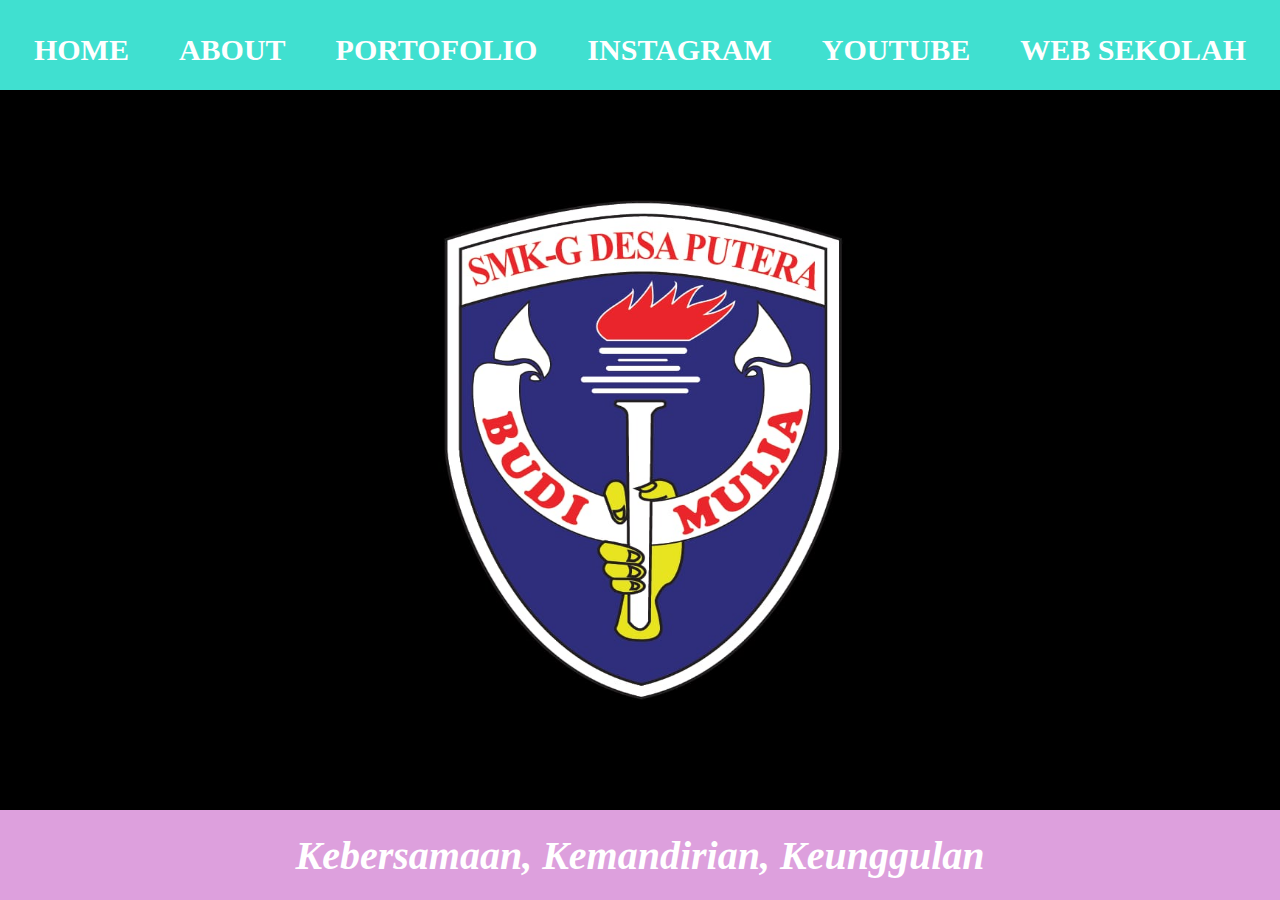
<file: index.html>
<html>
  <head>
    <title>Web Krysto</title>
    <link rel="stylesheet" href="style.css" />
  </head>
  <body>
    <div class="container">
    <!-- NAVIGATION BAR-->
    <div class="container-navbar">
      <ul class="ul-navbar">
        <li class="li-navbar">
          <a href="#" class="a-navbar">HOME</a>
        </li>
        <li class="li-navbar">
          <a href="about.html" class="a-navbar">ABOUT</a>  
        </li>
        <li class="li-navbar">
          <a href="https://kristofelevanto.wixsite.com/kristofel-aldrin-eva" class="a-navbar">PORTOFOLIO</a>
        <li class="li-navbar">
          <a href="https://www.instagram.com/smkgrafikadp?igsh=MWkxZDZ6ZjRicGZ3bQ==" class="a-navbar">INSTAGRAM</a>
        <li class="li-navbar">
          <a href="https://youtube.com/@smkgrafikadesaputera4817?si=jqBTwtEhMlJC_Pd9" class="a-navbar">YOUTUBE</a>
        <li class="li-navbar">
          <a href="https://www.smkdesaputera.sch.id/" class="a-navbar">WEB SEKOLAH</a>
        </li class>
      </ul>
    </div>
    <!-- NAVIGAATION BAR SELESAI-->

    <!-- CONTENT 1 -->
    <div class="container-content">
      <img src="Logo DP.png" class="img-content" /> 
    </div> 
    <!-- CONTENT 1 END -->

    <!-- FOOTER -->
    <div class="container-footer">
      <h1 class="h1-footer">Kebersamaan, Kemandirian, Keunggulan </h1>
    </div>
    <!-- FOOTER END -->
    </div>
  </body>
</html>
</file>
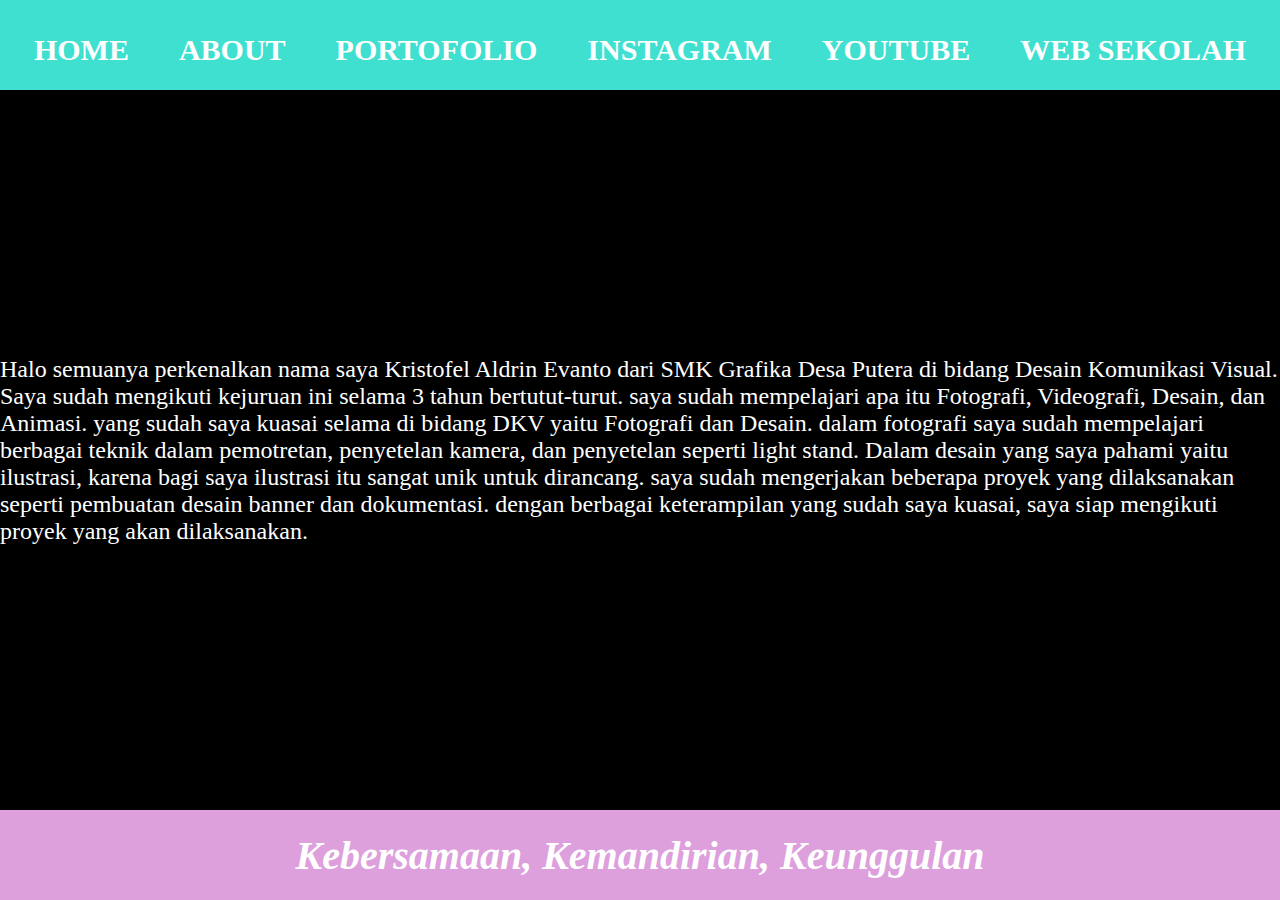
<file: about.html>
<html>
  <head>
    <title>Web Krysto</title>
    <link rel="stylesheet" href="style.css" />
  </head>
  <body>
    <div class="container">
    <!-- NAVIGATION BAR-->
    <div class="container-navbar">
      <ul class="ul-navbar">
        <li class="li-navbar">
          <a href="index.html" class="a-navbar">HOME</a>
        </li>
        <li class="li-navbar">
          <a href="about.html" class="a-navbar">ABOUT</a>  
        </li>
        <li class="li-navbar">
          <a href="https://kristofelevanto.wixsite.com/kristofel-aldrin-eva" class="a-navbar">PORTOFOLIO</a>
        <li class="li-navbar">
          <a href="https://www.instagram.com/smkgrafikadp?igsh=MWkxZDZ6ZjRicGZ3bQ==" class="a-navbar">INSTAGRAM</a>
        <li class="li-navbar">
          <a href="https://youtube.com/@smkgrafikadesaputera4817?si=jqBTwtEhMlJC_Pd9" class="a-navbar">YOUTUBE</a>
        <li class="li-navbar">
          <a href="https://www.smkdesaputera.sch.id/" class="a-navbar">WEB SEKOLAH</a>
        </li class>
      </ul>
    </div>
    <!-- NAVIGAATION BAR SELESAI-->

    <!-- CONTENT 1 -->
    <div class="container-content">
      <p> Halo semuanya perkenalkan nama saya Kristofel Aldrin Evanto dari SMK Grafika Desa Putera di bidang Desain Komunikasi Visual. Saya sudah mengikuti kejuruan ini selama 3 tahun bertutut-turut. saya sudah mempelajari apa itu Fotografi, Videografi, Desain, dan Animasi. yang sudah saya kuasai selama di bidang DKV yaitu Fotografi dan Desain. dalam fotografi saya sudah mempelajari berbagai teknik dalam pemotretan, penyetelan kamera, dan penyetelan seperti light stand. Dalam desain yang saya pahami yaitu ilustrasi, karena bagi saya ilustrasi itu sangat unik untuk dirancang. saya sudah mengerjakan beberapa proyek yang dilaksanakan seperti pembuatan desain banner dan dokumentasi. dengan berbagai keterampilan yang sudah saya kuasai, saya siap mengikuti proyek yang akan dilaksanakan.</p> 
    </div> 
    <!-- CONTENT 1 END -->

    <!-- FOOTER -->
    <div class="container-footer">
      <h1 class="h1-footer">Kebersamaan, Kemandirian, Keunggulan </h1>
    </div>
    <!-- FOOTER END -->
    </div>
  </body>
</html>
</file>
<file: style.css>
*,
html {
  margin: 0;
  padding: 0;  
}

.container {  
}

.container-navbar {
  background-color: turquoise;
  width: 100%;
  height: 10vh;  
}

.ul-navbar {
  display: flex;
  height: 100px;
  justify-content: center;
  align-items: center;
}

.li-navbar {
list-style-type: none;
padding: 20px;
margin: 5px;
color: white;
font-size: 30px;
}

.li-navbar:hover {
  background-color: blueviolet;
  transition: .5s ease-in-out;
  transition-delay: .3s;
  border-radius: 10px;
}

.a-navbar {
  color: white;
  text-decoration: none;
  font-weight: 800;
}

.container-content {
  background-color: black;
  color: white;
  display: flex;
  justify-content: center;
  align-items: center;
  font-size: x-large;
  height: 80vh;
}

.a-content {
    width: 720px;
    height: 480px;
}
.img-content {
  background-color: black;
  width: 500px;
  height: 500px;
  flex-direction: column;  
}

.container-footer {
  height: 10vh;
  background-color: plum;
  display: flex;
  justify-content: center;
  align-items: center;
}

.h1-footer {
  font-size: 40px;
  font-style: italic;
  color: white;
}
</file>
